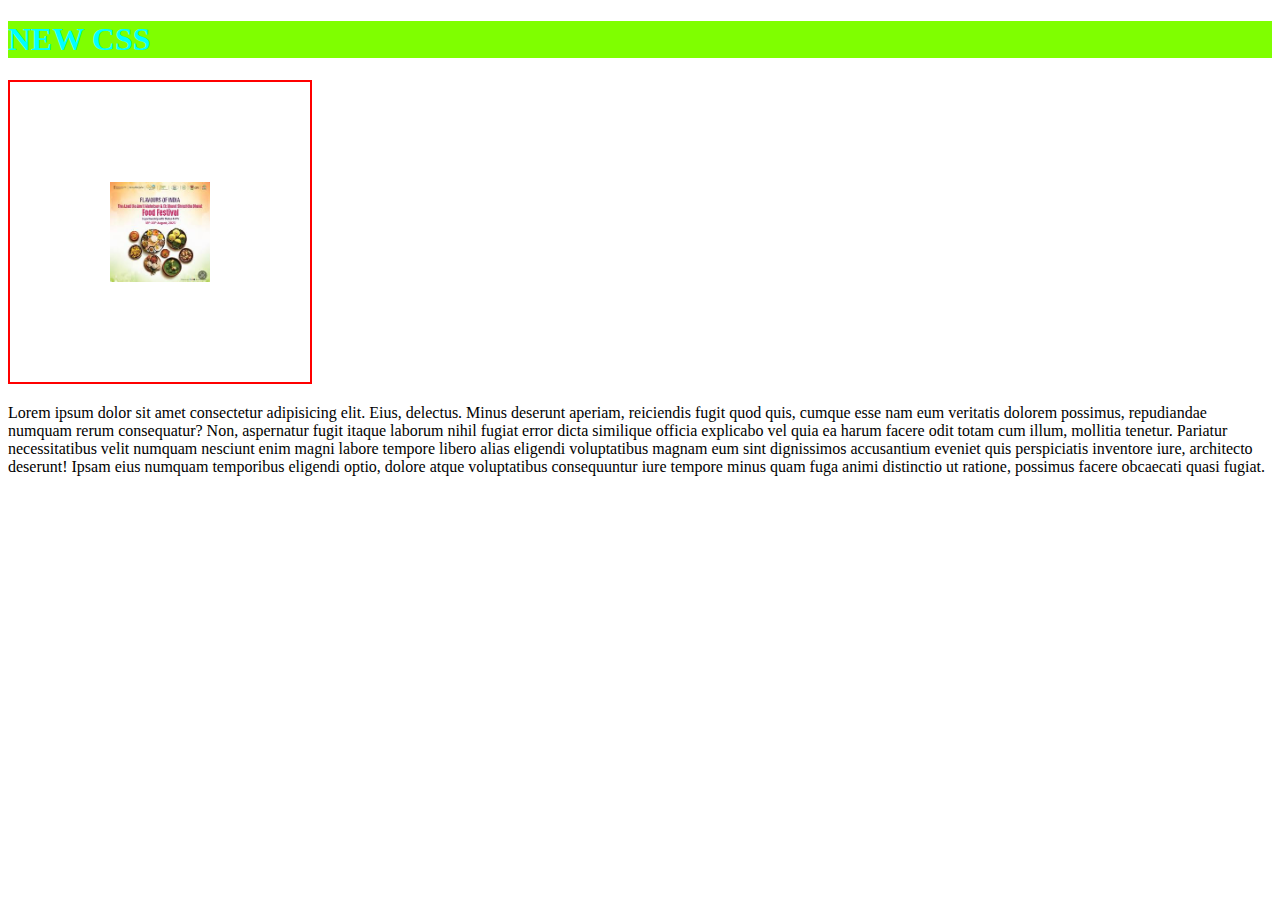
<file: css/css/index.html>
<!DOCTYPE html>
<html lang="en">
<head>
    <meta charset="UTF-8">
    <meta name="viewport" content="width=device-width, initial-scale=1.0">
    <link rel="stylesheet" href="style.css">
    <title>First CSS</title>
</head>
<body>
    <h1>NEW CSS</h1>
    <img src="download.jpg" alt="this is a cat">
    <p>Lorem ipsum dolor sit amet consectetur adipisicing elit. Eius, delectus. Minus deserunt aperiam, reiciendis fugit quod quis, cumque esse nam eum veritatis dolorem possimus, repudiandae numquam rerum consequatur? Non, aspernatur fugit itaque laborum nihil fugiat error dicta similique officia explicabo vel quia ea harum facere odit totam cum illum, mollitia tenetur. Pariatur necessitatibus velit numquam nesciunt enim magni labore tempore libero alias eligendi voluptatibus magnam eum sint dignissimos accusantium eveniet quis perspiciatis inventore iure, architecto deserunt! Ipsam eius numquam temporibus eligendi optio, dolore atque voluptatibus consequuntur iure tempore minus quam fuga animi distinctio ut ratione, possimus facere obcaecati quasi fugiat.</p>
</body>
</html>
</file>
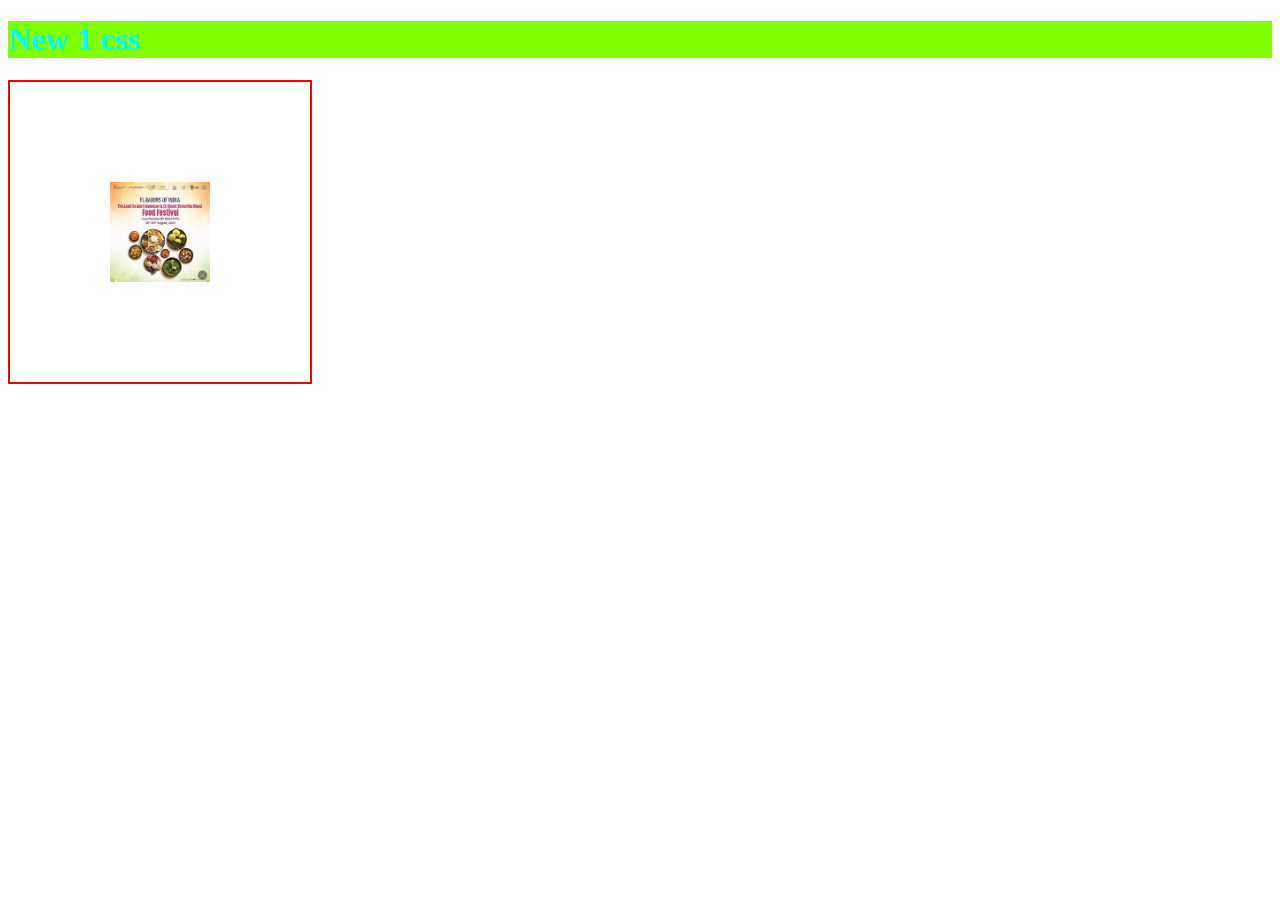
<file: css/css/new.html>
<!DOCTYPE html>
<html lang="en">
<head>
    <meta charset="UTF-8">
    <meta name="viewport" content="width=device-width, initial-scale=1.0">
    <link rel="stylesheet" href="style.css">
    <title>Document</title>
</head>
<body>
    <h1>New 1 css</h1>
    <img src="download.jpg" alt="this is a cat">
</body>
</html>
</file>
<file: css/css/style.css>
h1{
 color: aqua;
 background-color: chartreuse
 
}

img{
    padding: 100px;
    border-width: 3px;
    height: 100px;
    width: 100px;
    border: 2px red solid;
};
</file>
